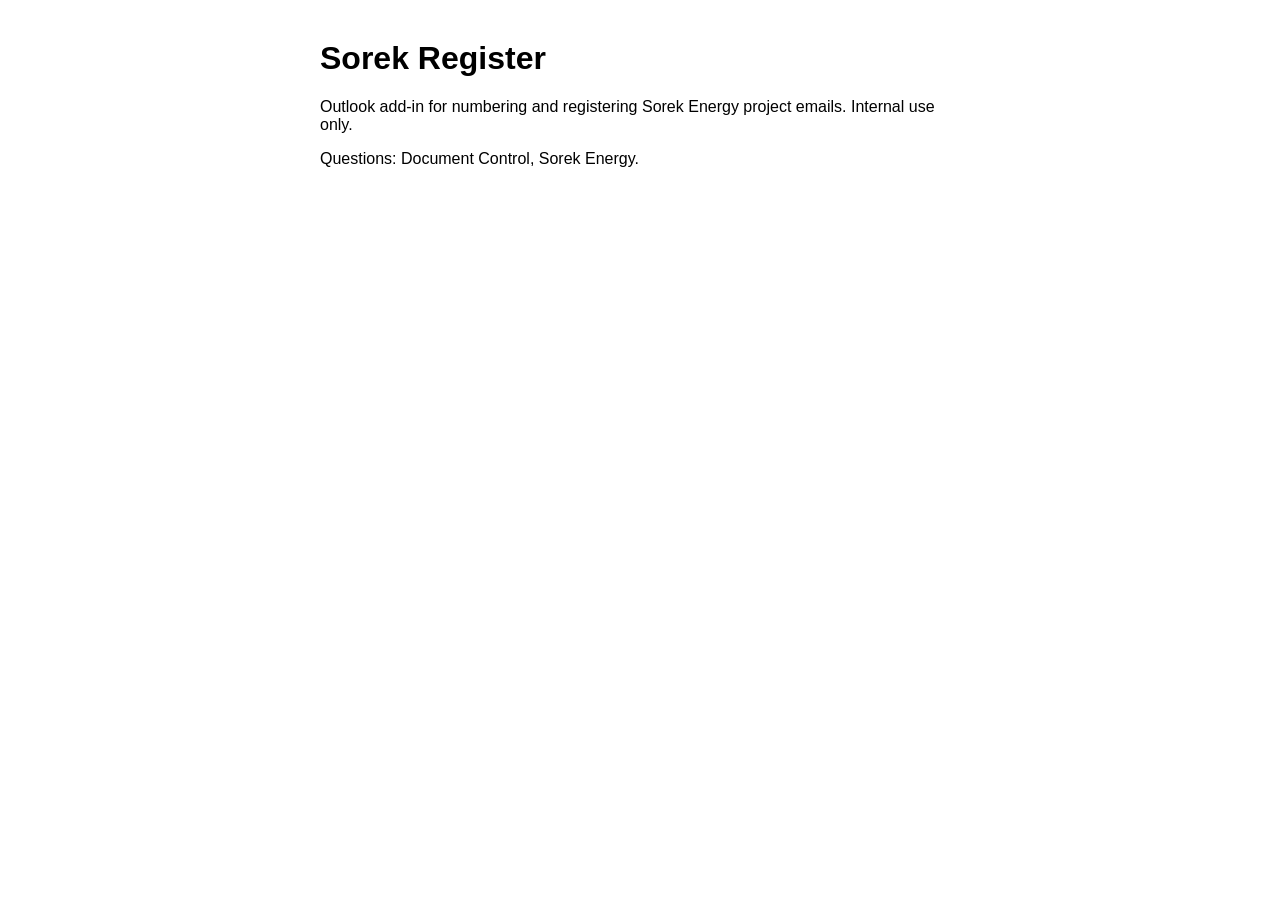
<file: index.html>
<!DOCTYPE html>
<html lang="en"><head><meta charset="UTF-8"><title>Sorek Register</title></head>
<body style="font-family:Segoe UI,sans-serif;max-width:640px;margin:40px auto;padding:0 16px">
<h1>Sorek Register</h1>
<p>Outlook add-in for numbering and registering Sorek Energy project emails. Internal use only.</p>
<p>Questions: Document Control, Sorek Energy.</p>
</body></html>
</file>
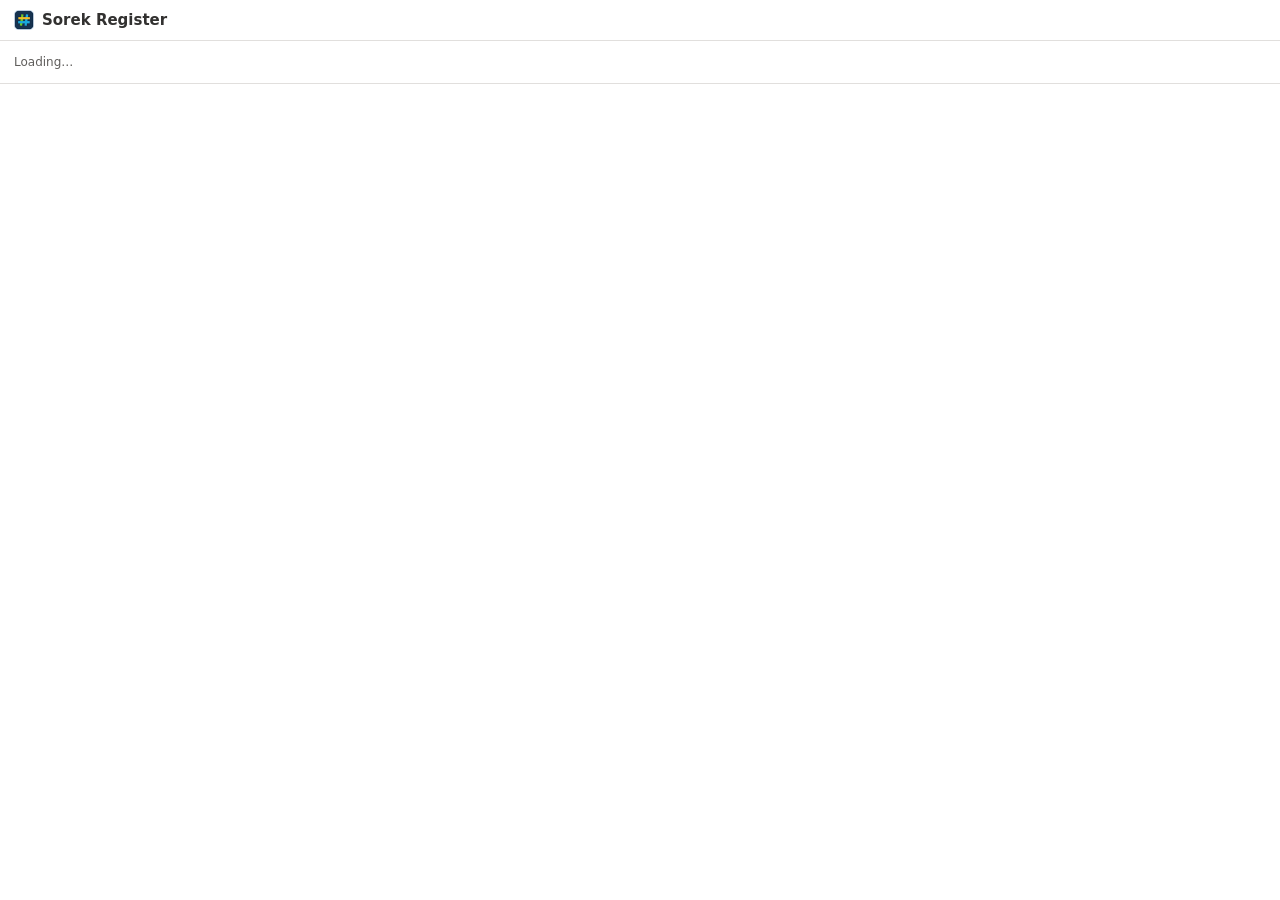
<file: taskpane.html>
<!DOCTYPE html>
<html lang="en">
<head>
  <meta charset="UTF-8">
  <meta name="viewport" content="width=device-width, initial-scale=1">
  <title>Sorek Register</title>
  <script src="https://appsforoffice.microsoft.com/lib/1/hosted/office.js"></script>
  <link rel="stylesheet" href="taskpane.css?v=120">
</head>
<body>
  <header class="hdr">
    <img src="assets/icon-32.png" alt="" width="20" height="20">
    <b>Sorek Register</b>
  </header>
  <main id="app"><p class="muted">Loading…</p></main>
  <div id="msg" class="msg" hidden></div>
  <footer id="foot" class="foot"></footer>
  <script src="config.js?v=120"></script>
  <script src="taskpane.js?v=120"></script>
</body>
</html>
</file>
<file: taskpane.css>
:root{--blue:#0f5ea8;--blue-soft:#e6f0fa;--ink:#323130;--muted:#605e5c;--line:#e1dfdd;--bg:#ffffff;--ok:#1d6b31;--ok-soft:#e8f4ea;--ok-line:#8cc79a;--var:#8a3d06;--var-soft:#fff4e5;--var-line:#f0c98a;--bad:#a4262c;--bad-soft:#fde7e9}
*{box-sizing:border-box}
body{margin:0;font-family:"Segoe UI",system-ui,sans-serif;font-size:14px;color:var(--ink);background:var(--bg)}
.hdr{display:flex;gap:8px;align-items:center;padding:10px 14px;border-bottom:1px solid var(--line);font-size:15px}
main{padding:14px;display:flex;flex-direction:column;gap:14px}
.lbl{font-size:11px;font-weight:600;color:var(--muted);text-transform:uppercase;letter-spacing:.06em;margin-bottom:6px}
.muted{color:var(--muted);font-size:12px;margin:0}
.mono{font-family:Consolas,"Courier New",monospace}
.num{font-family:Consolas,"Courier New",monospace;font-size:20px;font-weight:600;color:#16324f;word-break:break-all}
.pills{display:flex;gap:6px;flex-wrap:wrap}
button{font:inherit;cursor:pointer}
.pill{border:1px solid var(--line);background:#fff;border-radius:999px;padding:5px 11px;font-weight:600;min-height:32px}
.pill[aria-pressed="true"]{background:var(--blue);border-color:var(--blue);color:#fff}
.btnp{border:0;border-radius:4px;padding:10px 14px;background:var(--blue);color:#fff;font-weight:600;min-height:40px;width:100%}
.btnp[disabled]{opacity:.6;cursor:default}
.btns{border:1px solid var(--line);border-radius:4px;padding:8px 12px;background:#fff;font-weight:600;min-height:36px}
input[type=text],input[type=date],textarea{font:inherit;width:100%;padding:7px 9px;border:1px solid #c8c6c4;border-radius:4px}
textarea{min-height:64px;resize:vertical}
.varbox{display:flex;gap:10px;align-items:flex-start;background:var(--var-soft);border:1px solid var(--var-line);border-radius:6px;padding:10px 12px;cursor:pointer}
.varbox b{color:var(--var)}
.varbox input{width:18px;height:18px;margin-top:1px}
.kw{display:inline-block;background:#fde7c4;color:#7a3a05;border-radius:3px;padding:0 5px;font-size:12px;margin:0 4px 4px 0}
.ok{background:var(--ok-soft);border:1px solid var(--ok-line);border-radius:6px;padding:10px 12px}
.ok b{color:var(--ok)}
.warn{background:var(--var-soft);border:1px solid var(--var-line);border-radius:6px;padding:10px 12px}
.err{background:var(--bad-soft);border:1px solid var(--bad);border-radius:6px;padding:10px 12px;color:var(--bad)}
.checks{display:flex;gap:14px;flex-wrap:wrap}
.checks label{display:flex;gap:6px;align-items:center}
ul.done{margin:0;padding-left:18px;display:flex;flex-direction:column;gap:4px}
.msg{position:fixed;left:12px;right:12px;bottom:12px;background:#16324f;color:#fff;padding:10px 12px;border-radius:6px;font-size:13px}
.msg.e{background:var(--bad)}
.foot{padding:10px 14px 16px;border-top:1px solid var(--line);font-size:12px;color:var(--muted);display:flex;flex-direction:column;gap:6px}
.foot label{display:flex;gap:6px;align-items:center}
.coname{margin-top:8px;font-size:14px;color:var(--ink)}
.coname b{color:var(--blue)}
</file>
